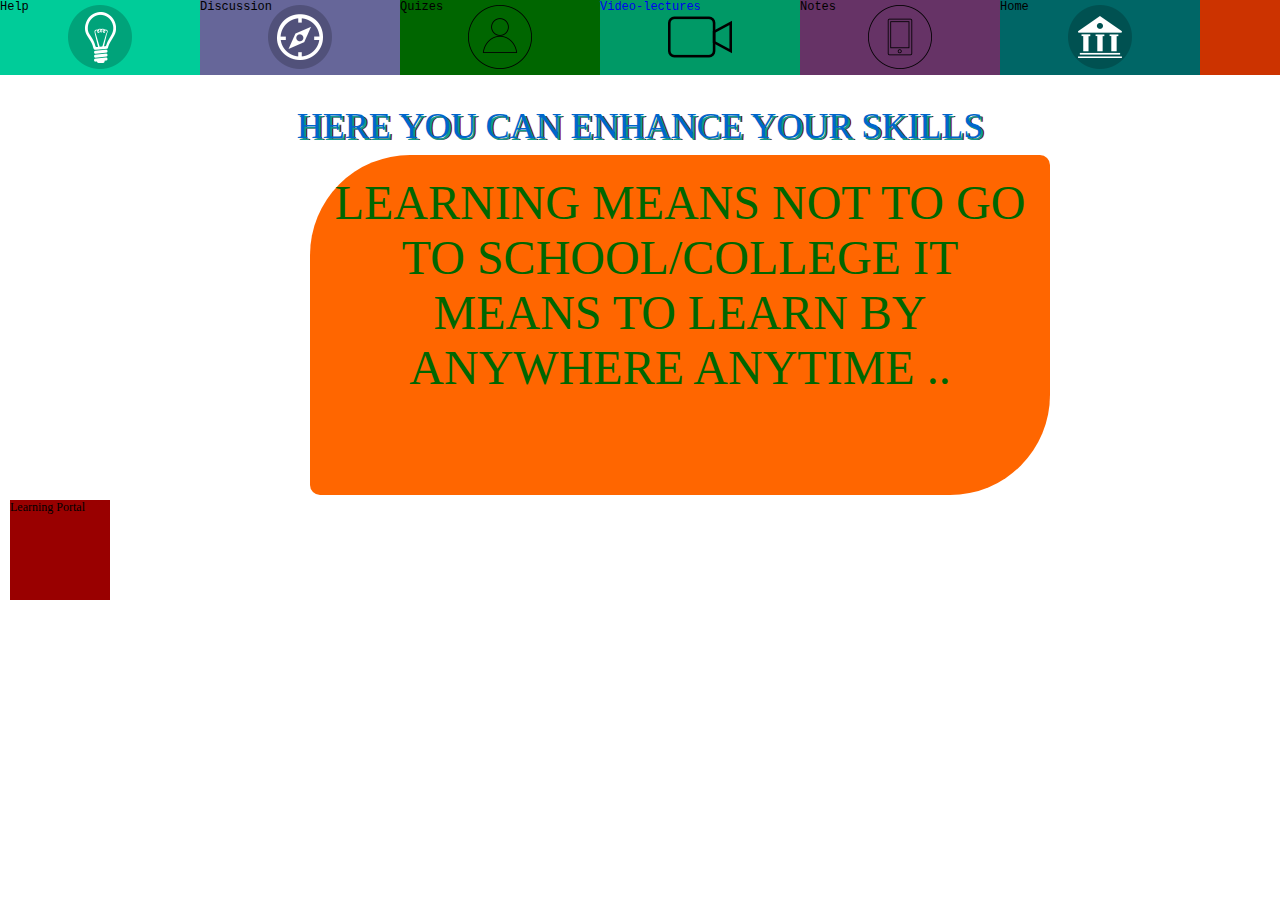
<file: Developers/LO.htm>
<!DOCTYPE HTML>
<html >
<head>
    <meta charset='utf-8'>
   <meta http-equiv="X-UA-Compatible" content="IE=edge">
   <meta name="viewport" content="width=device-width, initial-scale=1">
   <link rel="icon" type="image/x-icon" href="fevicon.png" sizes="16x16">
   <link rel="stylesheet" type="text/css" href="NEW.css">
<title>Learning</title>
<link rel="shortcut icon" href="Images/" />
</script>

</head>
<body >

    <div class="nav-container">
	<nav>
    	<ul>
        	<li class="divcover">
            <a>Help</a>
            </li>
            <li class="lifeat">
            <a>Discussion</a> 
                
            </li>
         	<li class="departments2">
            <a>Quizes</a> 
            </li>
            <li class="admissions">
            <a href="vid.htm">Video-lectures</a> 
            </li>
            <li class="alumni">
            <a>Notes</a> 
            </li>
			
			<li class="departments">
            <a>Home</a>
            </li>
			
            
        </ul>
    </nav>
</div>
<div class="content_body">
<section>
<span>Here You Can Enhance Your Skills</span>
</section>
<div class="info_place">
<p>LEARNING MEANS NOT TO GO TO SCHOOL/COLLEGE IT MEANS TO LEARN BY ANYWHERE ANYTIME ..</p>

</div>
<article>
Learning Portal
</article>
</div>

</body>
</html>
</file>
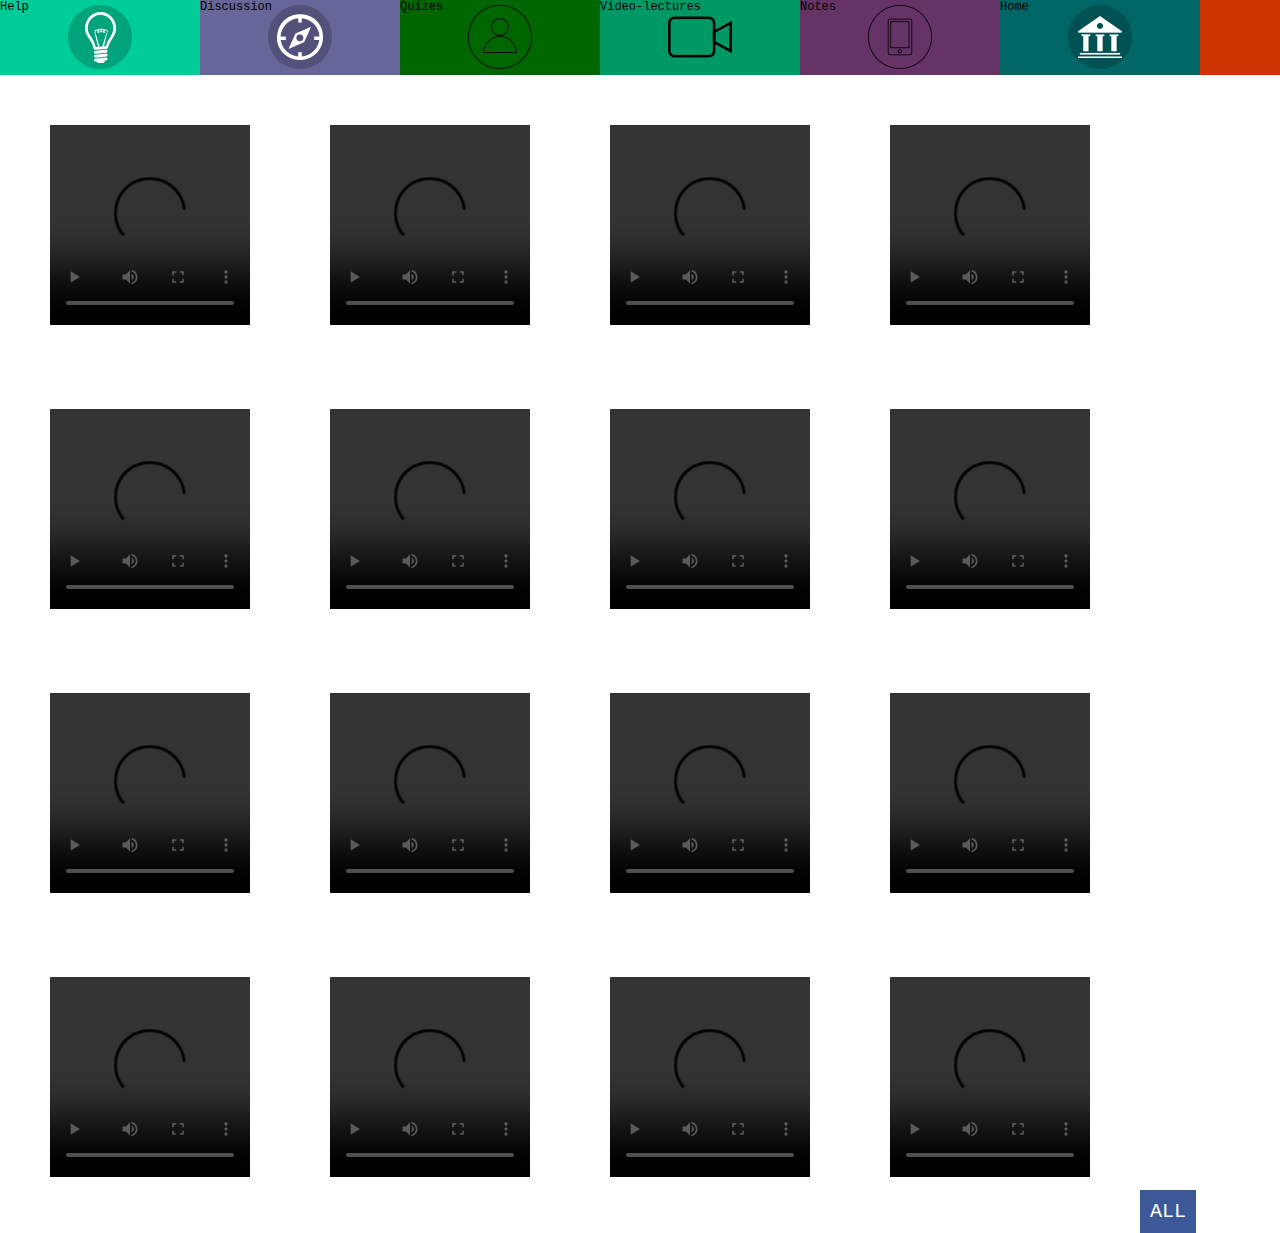
<file: Developers/vid.htm>
<!DOCTYPE HTML>
<html >
<head>
    <meta charset='utf-8'>
   <meta http-equiv="X-UA-Compatible" content="IE=edge">
   <meta name="viewport" content="width=device-width, initial-scale=1">
   <link rel="icon" type="image/x-icon" href="fevicon.png" sizes="16x16">
   <link rel="stylesheet" type="text/css" href="NEW.css">
<title>Learning</title>
<link rel="shortcut icon" href="Images/" />
</script>
<style>
video{
height:200px;
width:200px;
margin:20px;
padding:20px;

}
.ned{
color:#fff;
font-family:"courier new";
font-size:20px;
background:#3b5998;
height:150px;
width:150px;
margin:10px;
padding:10px;
}
</style>
</head>
<body >

    <div class="nav-container">
	<nav>
    	<ul>
        	<li class="divcover">
            <a>Help</a>
            </li>
            <li class="lifeat">
            <a>Discussion</a> 
                
            </li>
         	<li class="departments2">
            <a>Quizes</a> 
            </li>
            <li class="admissions">
            <a>Video-lectures</a> 
            </li>
            <li class="alumni">
            <a>Notes</a> 
            </li>
			
			<li class="departments">
            <a>Home</a>
            </li>
			
            
        </ul>
    </nav>
</div>
<div class="content_body">
<table>

<tr>
<video controls="" autoplay="" name="media">
<source src="file:///C:/Users/GAURAV/Downloads/Video/12%20-%203%20-%20Student%20Curated%20Notes-%20Week%2010.mp4" type="video/mp4">
</video>
<video controls="" autoplay="" name="media">
<source src="file:///C:/Users/GAURAV/Downloads/Video/12%20-%203%20-%20Student%20Curated%20Notes-%20Week%2010.mp4" type="video/mp4">
</video>
<video controls="" autoplay="" name="media">
<source src="file:///C:/Users/GAURAV/Downloads/Video/12%20-%203%20-%20Student%20Curated%20Notes-%20Week%2010.mp4" type="video/mp4">
</video>
<video controls="" autoplay="" name="media">
<source src="file:///C:/Users/GAURAV/Downloads/Video/12%20-%203%20-%20Student%20Curated%20Notes-%20Week%2010.mp4" type="video/mp4">
</video>

</tr>
<tr>
<video controls="" autoplay="" name="media">
<source src="file:///C:/Users/GAURAV/Downloads/Video/12%20-%203%20-%20Student%20Curated%20Notes-%20Week%2010.mp4" type="video/mp4">
</video>
<video controls="" autoplay="" name="media">
<source src="file:///C:/Users/GAURAV/Downloads/Video/12%20-%203%20-%20Student%20Curated%20Notes-%20Week%2010.mp4" type="video/mp4">
</video>
<video controls="" autoplay="" name="media">
<source src="file:///C:/Users/GAURAV/Downloads/Video/12%20-%203%20-%20Student%20Curated%20Notes-%20Week%2010.mp4" type="video/mp4">
</video>
<video controls="" autoplay="" name="media">
<source src="file:///C:/Users/GAURAV/Downloads/Video/12%20-%203%20-%20Student%20Curated%20Notes-%20Week%2010.mp4" type="video/mp4">
</video>

</tr>

<tr>
<video controls="" autoplay="" name="media">
<source src="file:///C:/Users/GAURAV/Downloads/Video/12%20-%203%20-%20Student%20Curated%20Notes-%20Week%2010.mp4" type="video/mp4">
</video>
<video controls="" autoplay="" name="media">
<source src="file:///C:/Users/GAURAV/Downloads/Video/12%20-%203%20-%20Student%20Curated%20Notes-%20Week%2010.mp4" type="video/mp4">
</video>
<video controls="" autoplay="" name="media">
<source src="file:///C:/Users/GAURAV/Downloads/Video/12%20-%203%20-%20Student%20Curated%20Notes-%20Week%2010.mp4" type="video/mp4">
</video>
<video controls="" autoplay="" name="media">
<source src="file:///C:/Users/GAURAV/Downloads/Video/12%20-%203%20-%20Student%20Curated%20Notes-%20Week%2010.mp4" type="video/mp4">
</video>

</tr>

<tr>
<video controls="" autoplay="" name="media">
<source src="file:///C:/Users/GAURAV/Downloads/Video/12%20-%203%20-%20Student%20Curated%20Notes-%20Week%2010.mp4" type="video/mp4">
</video>
<video controls="" autoplay="" name="media">
<source src="file:///C:/Users/GAURAV/Downloads/Video/12%20-%203%20-%20Student%20Curated%20Notes-%20Week%2010.mp4" type="video/mp4">
</video>
<video controls="" autoplay="" name="media">
<source src="file:///C:/Users/GAURAV/Downloads/Video/12%20-%203%20-%20Student%20Curated%20Notes-%20Week%2010.mp4" type="video/mp4">
</video>
<video controls="" autoplay="" name="media">
<source src="file:///C:/Users/GAURAV/Downloads/Video/12%20-%203%20-%20Student%20Curated%20Notes-%20Week%2010.mp4" type="video/mp4">
</video>

</tr>
<tr><a class="ned" href="E:\Gaurav\Video lectures">ALL</a></tr>
</table>
</div>
</div>

</body>
</html>
</file>
<file: Developers/NEW.css>
html{
height:100%;


}
article,
aside,
details,
figcaption,
figure,
footer,
header,
hgroup,
nav,
section,
summary {
    display: block;
	margin: 0;
	padding: 0;
	background-color: transparent;
	background-position: top left;
	background-repeat: no-repeat;
}
body, div, h1, h2, h3, h4, h5, h6, p, blockquote, pre, a, abbr, acronym, address, big, cite, code, del, dfn, em, iframe, img, ins, kbd, samp, small, strong, sub, sup, tt, var, b, i, dl, dt, dd, object, ol, ul, li, form, label, legend, span, table, caption, tbody, tfoot, thead, tr, th, td {
	background-color: transparent;
	background-position: top left;
	background-repeat: no-repeat;
	border: 0;
	margin: 0;
	padding: 0;
	vertical-align: baseline;
}
ol, ul {
	list-style-type: none;
}

table {
	border-collapse: collapse;
	border-spacing: 0;
}

em, address, big, strong, cite, code, tt, var {
	font-style: normal;
}

a {
	text-decoration: none;
}


body,
form, input, select, textarea, fieldset, button {
	color: #000000;
	font-family:  Arial, Helvetica, sans-serif;
	font-size: 12px;
	margin: 0px;
	padding: 0px;
}

html {
	
}

body {
	font-family: 'Oxygen';
}
.nav-container{
    font-size: 1em;
    line-height: 1.231;
    background-color:#cc3300;
    -webkit-box-shadow: 0 15px 5px rgba(0, 0, 0, 0.65);
    -moz-box-shadow: 0 15px 5px rgba(0, 0, 0, 0.65);
    box-shadow: 0 15px 5px rgba(0, 0, 0, 0.65);
    margin:0 auto;
	height:75px;
	list-style:none;
	font-family:"Courier NEW";
}
.nav-container nav{
	max-width: 1400px;
	margin: 0 auto;
}
.nav-container nav ul li{
	width: 200px;
	height: 75px;
	float: left;
}
.nav-container nav ul li:active{
	width: 200px;
	height: 75px;
	float: left;
	-webkit-border-radius: 5px;
  -moz-border-radius: 5px;
  -ms-border-radius: 5px;
  -o-border-radius: 5px;
  border-radius: 5px;
  border: 1px solid #36b0b6;
}

.nav-container nav ul li.divcover{
	background: #00cc99 url(nav-discover.png) no-repeat center 5px;
}
.nav-container nav ul li.lifeat{
	background: #666699 url(nav-lifeat.png) no-repeat center 5px;
}
.nav-container nav ul li.departments{
	background: #006666 url(nav-departments.png) no-repeat center 5px;
}
.nav-container nav ul li.departments2{
	background: #006600 url(nav-departments2.png) no-repeat center 5px;
}
.nav-container nav ul li.admissions{
	background: #009966 url(nav-admissions.png) no-repeat center 5px;
}
.nav-container nav ul li.alumni{
	background: #663366 url(nav-alumni.png) no-repeat center 5px;
}
.nav-container nav ul li ul{
	position: absolute;
	display: none;
	width: 200px;
}
.nav-container nav ul li ul li{
	width: 200px;
	display: inline;
	height: auto;
	padding: 0px;
}
.nav-container nav ul li ul a{
	padding: 4px 0px 4px 5px;
	color: #FFFFFF;
	position: relative;
	text-align: left;
	font-size: 14px;
	height: auto;
}
.nav-container nav ul li:hover ul{
	display: block;
	-webkit-border-radius: 15px;
  -moz-border-radius: 15px;
  -ms-border-radius: 15px;
  -o-border-radius: 15px;
  border-radius: 5px;
  
  border: 15px solid #36b0b6;
}
nav>ul>li:hover>ul{
	
	position: relative;
	-webkit-border-radius: 15px;
  -moz-border-radius: 15px;
  -ms-border-radius: 15px;
  -o-border-radius: 15px;
  border-radius: 5px;
  border: 15px solid #36b0b6;
}
.nav-container nav ul li ul li ul{
	position: absolute;
	display: none !important;
}
.nav-container nav ul li ul li:hover ul{
	display: block !important;
	
	position: relative;
	left: 100%;
	z-index: 1000;
	-webkit-border-radius: 15px;
  -moz-border-radius: 15px;
  -ms-border-radius: 15px;
  -o-border-radius: 15px;
  border-radius: 5px;
  border: 15px solid #36b0b6;
}
.nav-container nav ul li.divcover ul{
	margin-left: 0px;
}
.nav-container nav ul li.divcover ul li{
	background: #e51400;
	border-bottom: 1px solid #990000;
}
.nav-container nav ul li.lifeat ul li{
	background: #009999;
	border-bottom: 1px solid #006666;
}

.nav-container nav ul li.departments ul li{
	background: #ff7301;
	border-bottom: 1px solid #cc6633;
	
}
.content_body{
background:#fff;
height:auto;
width:auto;

padding:10px;
}
section{
height:50px;
text-align:center;
padding-top:20px;
font-size:3em;
text-decoration:none;
text-transform:uppercase;
font-family:Neuropol,'cursive';
color:#0066CC;
text-shadow:2px 2px #0F998E,3px 2px #990F26;
}
.content_body .info_place{
float:left;
margin-left:300px;
height:300px;
padding:20px;
font-family:'Comic Sans MS';
font-size:4em;
color:#006600;
max-width:700px;
text-align:center;
width:auto;
position:relative;
background:#FF6600;
border-bottom-right-radius:100px;
border-bottom-left-radius:10px;
border-top-right-radius:10px;
border-top-left-radius:100px;
-moz-transition:width 1s,transform 1s;
-webkit-transition:width 1s,transform 1s;
-o-transition:width 1s,transform 1s;
transition:width 1s,transform 1s;
}
.content_body .info_place:hover{
-moz-transform:rotate(720deg);
-webkit-transform:rotate(720deg);
-o-transform:rotate(720deg);
transform:rotate(720deg);
background:#00cc99;
color:#fff;
}
article{
margin-top:10px;
position:absolute;
top:490px;
height:100px;
background:#990000;
width:100px;
float:left;
transition:width 1s,transform 1s;
-webkit-transition:width 1s,transform 1s;
-moz-transition:width 1s,transform 1s;
 -o-transition:width 1s,transform 1s;
font-family:Copperplate Gothic;
}
article:hover{
width:95.5%;
padding:20px;
border-bottom-right-radius:0px;
border-bottom-left-radius:50px;
border-top-right-radius:50px;
border-top-left-radius:0px;
transform:rotate(720deg);
-webkit-transform:rotate(720deg);
-moz-transform:rotate(720deg);
-o-transform:rotate(720deg);
font-size:4em;
color:white;
}
</file>
